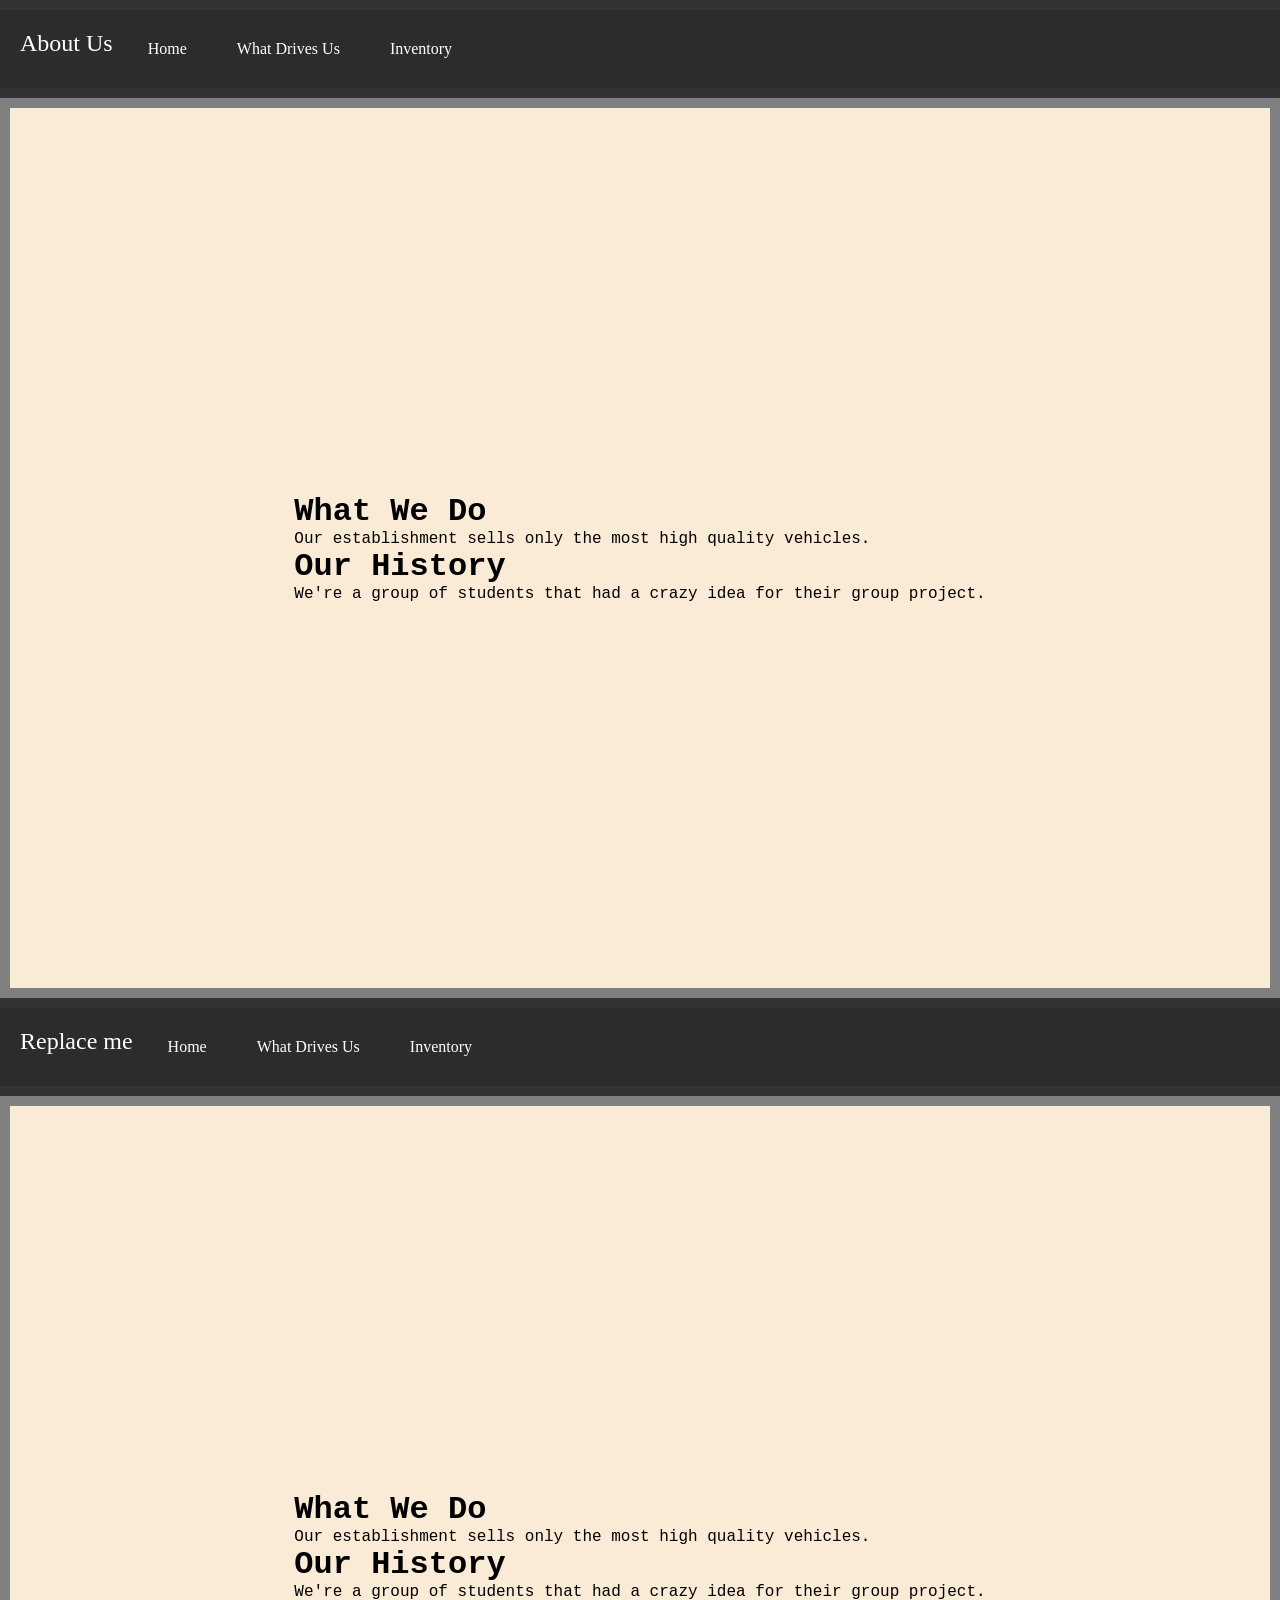
<file: html_pages/about.html>
<!DOCTYPE html>
<html lang="en">
<head>
    <meta charset="UTF-8">
    <meta name="viewport" content="width=device-width, initial-scale=1.0">
    <title>About Us</title>
    <link rel="stylesheet" href="../css_sheets/style.css">
    <style>
        #main {
            display: flex;
            align-items: center;
            justify-content: center;
            height: 100vh;
            padding: 10px;
            border-style: solid;
            border-color: grey;
            border-width: 10px;
            font-family: 'Courier New', Courier, monospace;
        }
        body {
            background-color: antiquewhite;
        }
    </style>
</head>
<!--Kai Start-->
<body>
    <header> <!-- 
        This is the start of the nav bar the will be 
        able to navigate to other pages -->
        <div class="main-nav">
            <div id ="logo">About Us</div>
            <nav>
                <ul class="nav-links">   
                    <li><a href="../index.html">Home</a></li>
                    <li><a href="about.html">What Drives Us</a></li>
                    <li><a href="inventory.html">Inventory</a></li>
                </ul>
            </nav>
        </div>        
    </header>
    <div id = "main">
    <div>
    <h1>What We Do</h1>
    <p>Our establishment sells only the most high quality vehicles.</p>
    <h1>Our History</h1>
    <p>We're a group of students that had a crazy idea for their group project.</p>
    </div>
    </div>
</body>
</html>
<!DOCTYPE html>
<html lang="en">
<head>
    <meta charset="UTF-8">
    <meta name="viewport" content="width=device-width, initial-scale=1.0">
    <title>About Us</title>
    <link rel="stylesheet" href="../css_sheets/style.css">
    <style>
        #main {
            display: flex;
            align-items: center;
            justify-content: center;
            height: 100vh;
            padding: 10px;
            border-style: solid;
            border-color: grey;
            border-width: 10px;
            font-family: 'Courier New', Courier, monospace;
        }
        body {
            background-color: antiquewhite;
        }
    </style>
</head>
<!--Kai Start-->
<body>
    <header> <!-- 
        This is the start of the nav bar the will be 
        able to navigate to other pages -->
        <div class="main-nav">
            <div id ="logo">Replace me</div>
            <nav>
                <ul class="nav-links">   
                    <li><a href="../index.html">Home</a></li>
                    <li><a href="about.html">What Drives Us</a></li>
                    <li><a href="inventory.html">Inventory</a></li>
                </ul>
            </nav>
        </div>        
    </header>
    <div id = "main">
    <div>
    <h1>What We Do</h1>
    <p>Our establishment sells only the most high quality vehicles.</p>
    <h1>Our History</h1>
    <p>We're a group of students that had a crazy idea for their group project.</p>
    </div>
    </div>
</body>
</html>
</file>
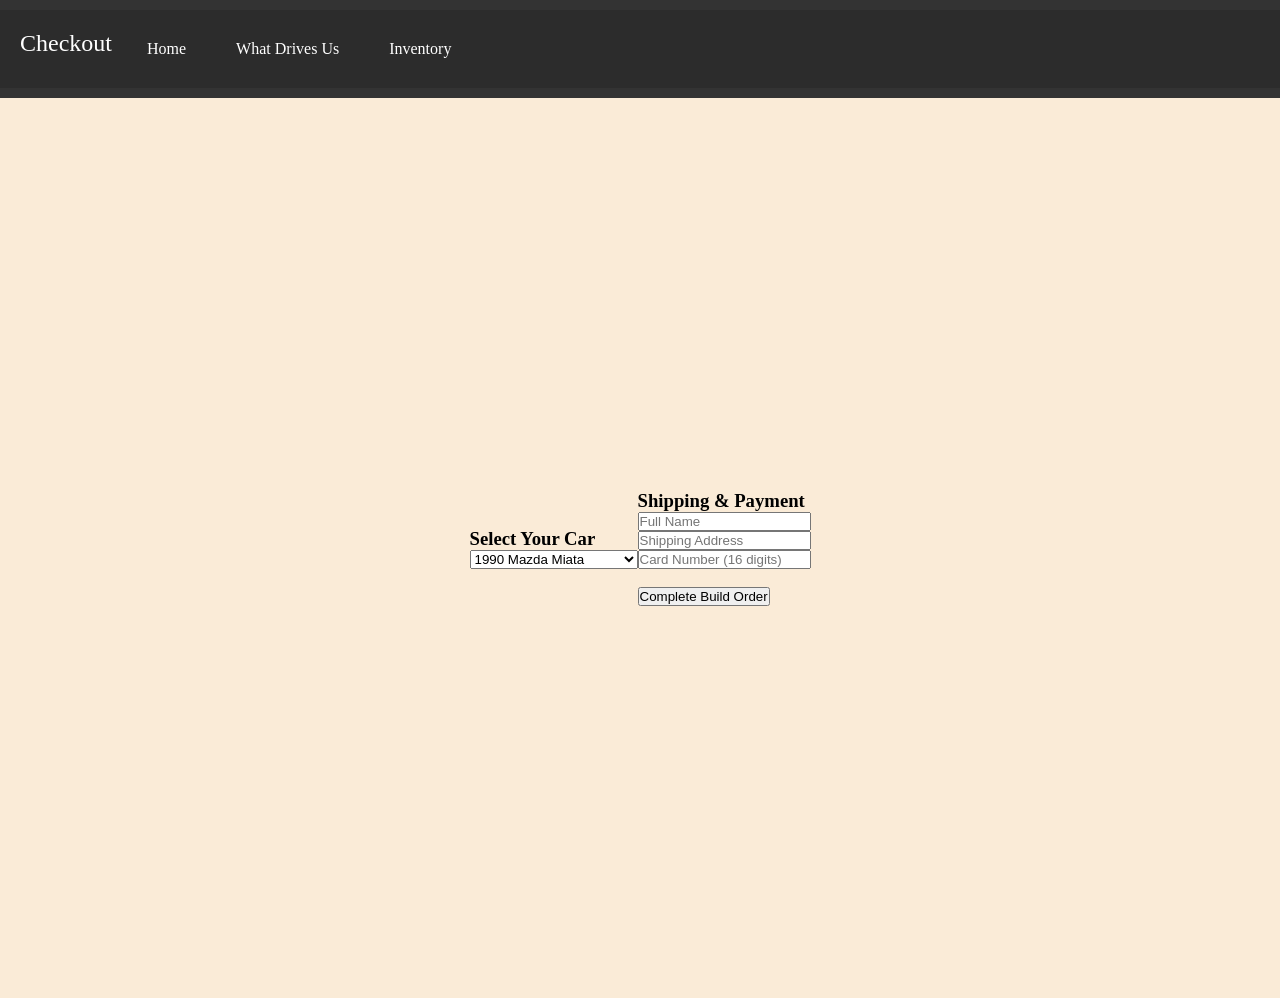
<file: html_pages/checkout.html>
<!DOCTYPE html>
<html lang="en">
<head>
    <meta charset="UTF-8">
    <meta name="viewport" content="width=device-width, initial-scale=1.0">
    <link rel="stylesheet" href="../css_sheets/style.css">
    <title>Checkout</title>
    <style>
        #items {
            display: flex;
            justify-content: center;
            align-items: center;
            height: 100vh;
        }
        body {
            background-color: antiquewhite;
        }
    </style>
</head>
<body>
    <header> <!-- 
        This is the start of the nav bar the will be 
        able to navigate to other pages -->
        <div class="main-nav">
            <div id ="logo">Checkout</div>
            <nav>
                <ul class="nav-links">   
                    <li><a href="../index.html">Home</a></li>
                    <li><a href="about.html">What Drives Us</a></li>
                    <li><a href="inventory.html">Inventory</a></li>
                </ul>
            </nav>
        </div>        
    </header>
    <div id = "items">
    <!--kai start-->
    <div>
        <h3 id = "select-car">Select Your Car</h3>
        <select id = "car-order">
            <option value= "mazda">1990 Mazda Miata</option>
            <option value = "porsche">1968 Porsche 911</option>
            <option value = "benz">2024 Mercedes C Class</option>
            <option value = "bmw">2024 BMW X3 sDrive30i</option>
        </select>
        <p id = "confirmation"></p>
    </div>
    <!--kai end-->
        <div id="checkout-form">
                <h3 id = "shipping">Shipping & Payment</h3>
                <input type="text" id="name" placeholder="Full Name"><br>
                <input type="text" id="addr" placeholder="Shipping Address"><br>
                <input type="text" id="card" placeholder="Card Number (16 digits)"><br>
                <br>
                <button onclick="buy()">Complete Build Order</button>
            </div>
        <p id = "totalPrice"><p>
    </div>
    <script src="../java_scripts/checkout.js"></script>
</body>
</html>
</file>
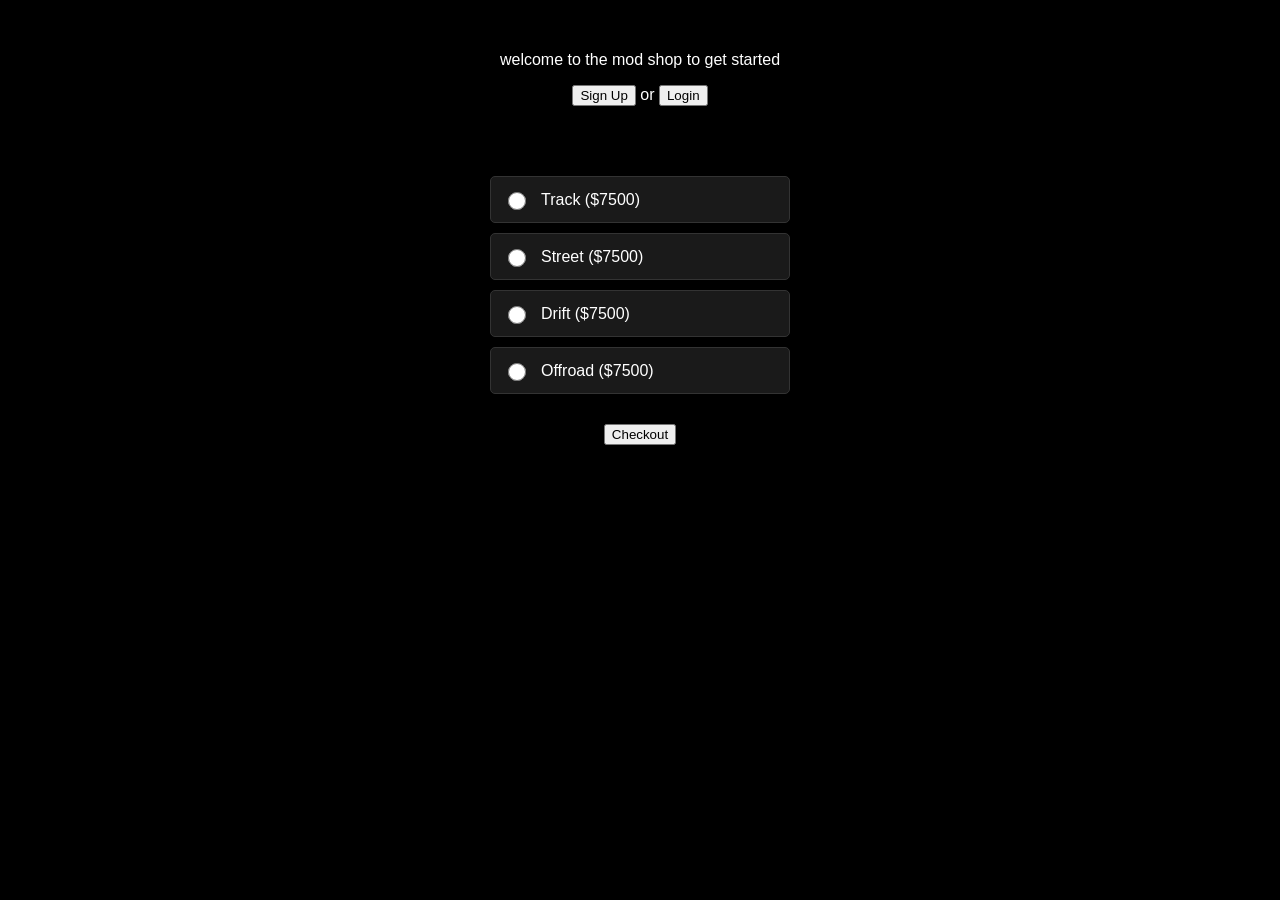
<file: html_pages/mod_shop.html>
<!DOCTYPE html>  <!-- Oliver| start -->
<html lang="en">
<head>
    <meta charset="UTF-8">
    <meta name="viewport" content="width=device-width, initial-scale=1.0">
            <link rel="stylesheet" href="../css_sheets/mod_shop.css">  <!-- This is the css sheet for the banner on the home page  -->

    <title>form</title>
</head>
<body>
   <div class="usr_register">
   
      <p> welcome to the mod shop to get started </p>
      <button  onclick="signUp()">Sign Up</button> or   <!-- user form to sign up-->
      <button  onclick="login()">Login</button>
      <script src="../java_scripts/user_regist.js"></script>
   </div>

  
    <p> select a build</p>
    <div class="builds">
    <label class="radio-option">         <!-- options for different builds -->
        <input type="radio" name="build" value="track" onclick="set('track', 7500)">
        <span>Track ($7500)</span>
    </label>
    <label class="radio-option">
        <input type="radio" name="build" value="street" onclick="set('street', 7500)">
        <span>Street ($7500)</span>
    </label>
    <label class="radio-option">
        <input type="radio" name="build" value="drift" onclick="set('drift', 7500)">
        <span>Drift ($7500)</span>
    </label>
    <label class="radio-option">
        <input type="radio" name="build" value="offroad" onclick="set('offroad', 7500)">
        <span>Offroad ($7500)</span>
    </label>

   </div>
   
   <a href="checkout.html">
    <button type="button">Checkout</button>   <!---  button to checkout -->
   </a>


     

   

</body>
:
</body>
</html>
</file>
<file: css_sheets/style.css>
h1 {
    font: arial;
}

/*  **Oliver  | start ** */
*{
    margin: 0;
    padding: 0;
    box-sizing: border-box;
}

/*Main navigation bar (home, vehicles, about us, etc.)*/
.main-nav {
    max-width: 1300px;
    width: 100%;
    margin: 0 auto;
    padding: 20px 20px;
    display: flexbox;
    justify-content: center;
    align-items: center;
    position: relative;
    overflow: hidden;
    background-color: #2c2c2c;
}

/*trying to move image to top left of screen*/
.main-nav image{
    position: fixed;
    left: 100px;
}
/*style for buttons in the main-nav*/
#nav-button {
    width:10%;
    height:20%;
    background-color:#fDFBD4;
}

header {
    background-color: #333;
    color: #fff;
    padding: 10px 0;
}

#logo {
    float: left;
    position:relative;
    font-size: 1.5em;
}

nav {
    display: flex;
    align-items: center;
}

.nav-links {
    list-style-type: none;
    margin: 0;
    padding: 0;
    display: flex;
    align-items: center;
    gap: 0;
}

.nav-links li {
    display: inline-block;
    margin-left: 20px;
}

.nav-links li a {
    color: #fff;
    text-decoration: none;
    padding: 10px 15px;
    display: inline-block;
    transition: background-color 0.3s;
}

.nav-links li a:hover {
    background-color: #555;
}

.content {
    padding: 50px 0;
    text-align: center;
}

.usr_register {
    color: white;
}


/* Oliver| unfinished  |end   */
</file>
<file: css_sheets/mod_shop.css>
/* Oliver | start */
body {
    display: flex;
    flex-direction: column; /* This stacks your sections vertically */
    align-items: center;    /* This centers the sections horizontally */
    margin: 0;
    padding-top: 15px;
    background: black;
    font-family: sans-serif;
}

.usr_register {
    color: white;
    text-align: center;
    padding: 20px;
    width: 300px; /* Matching the width of the other sections */
}

.builds{
    display: flex;
    flex-direction: column;
    width: 300px; /* Unified width */
    gap: 10px;
    margin-bottom: 30px;
    color: white;
}



.radio-option {
    background: #1a1a1a; 
    padding: 12px;
    border: 1px solid #333;
    border-radius: 5px;
    cursor: pointer;
    display: flex;
    align-items: center;
    transition: 0.2s;
    box-sizing: border-box; /* Keeps borders consistent */
}

.radio-option:hover {
    border-color: #555;
    background: #222;
}

.radio-option input[type="radio"] {
    margin-right: 15px;
    accent-color: #080808;
    width: 18px;
    height: 18px;
}

button{
    background-color: 1a1a1a;
    
}
/* Oliver| End */
</file>
